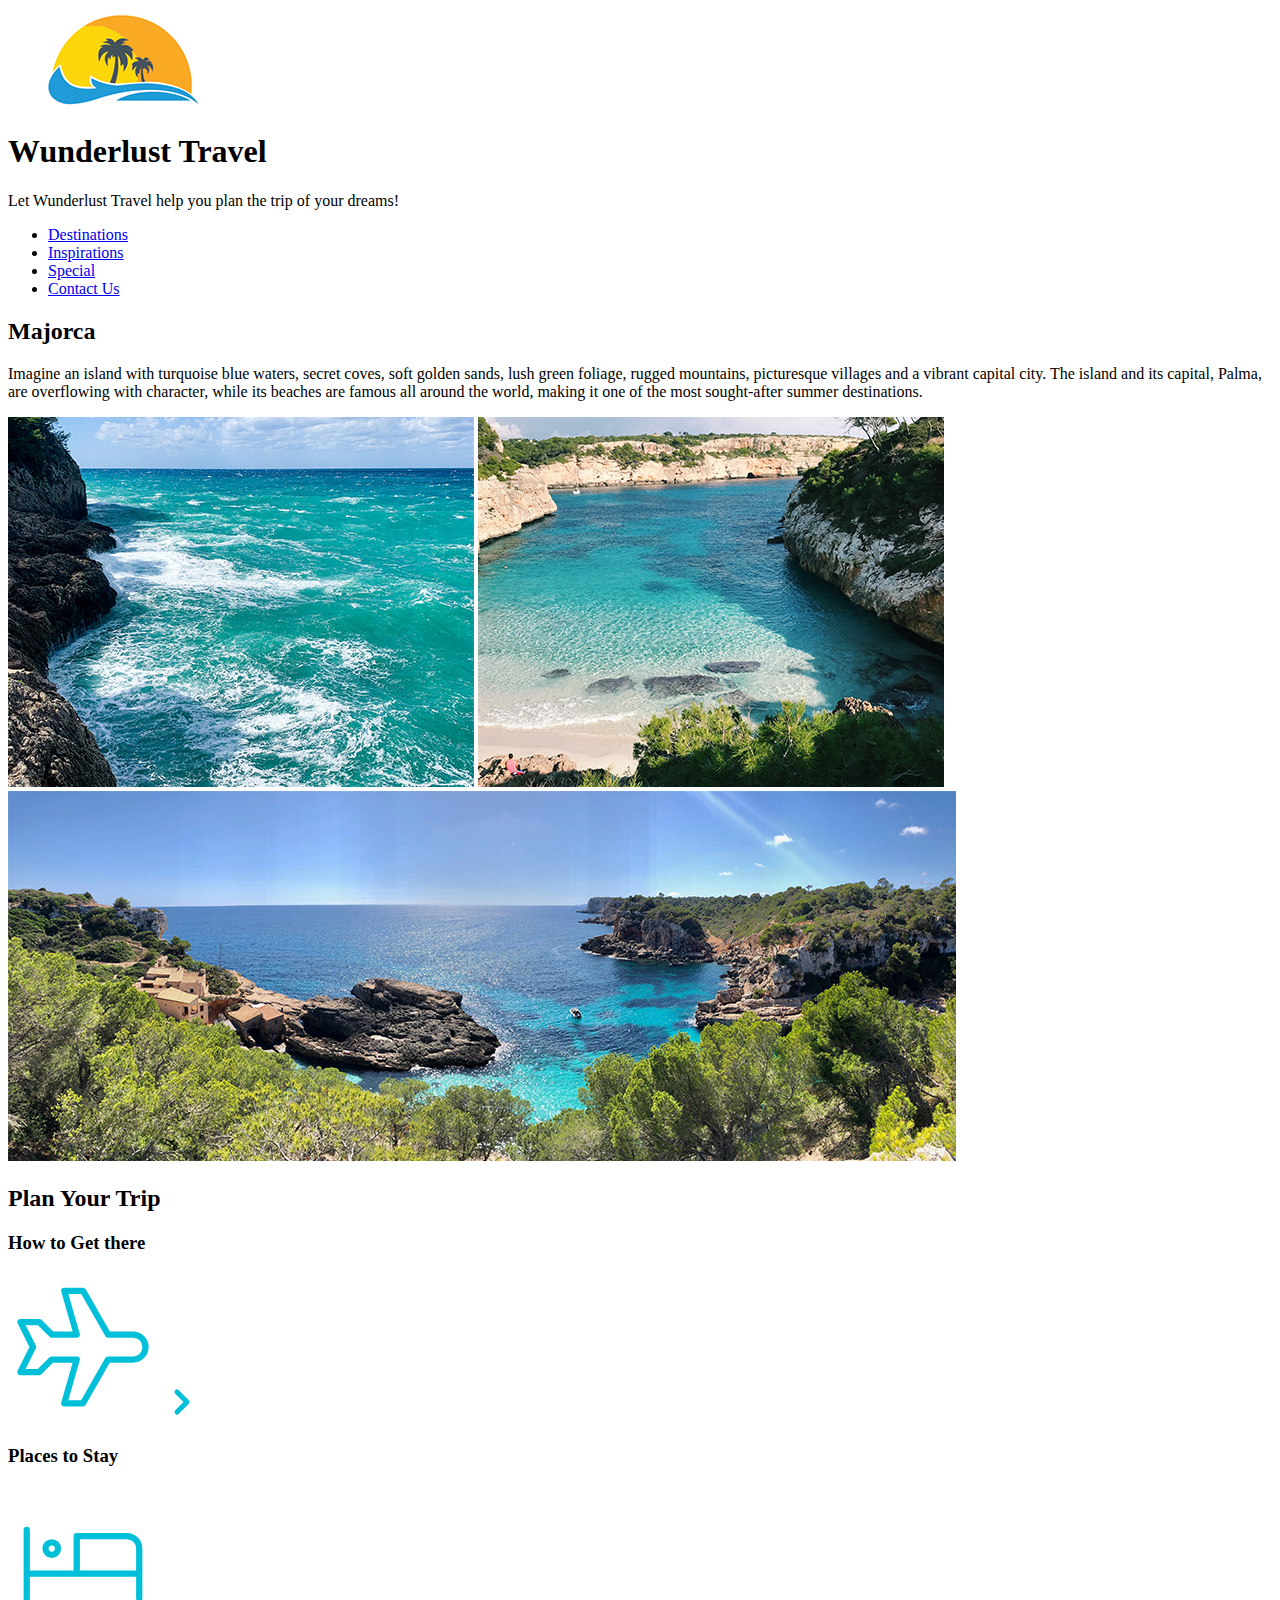
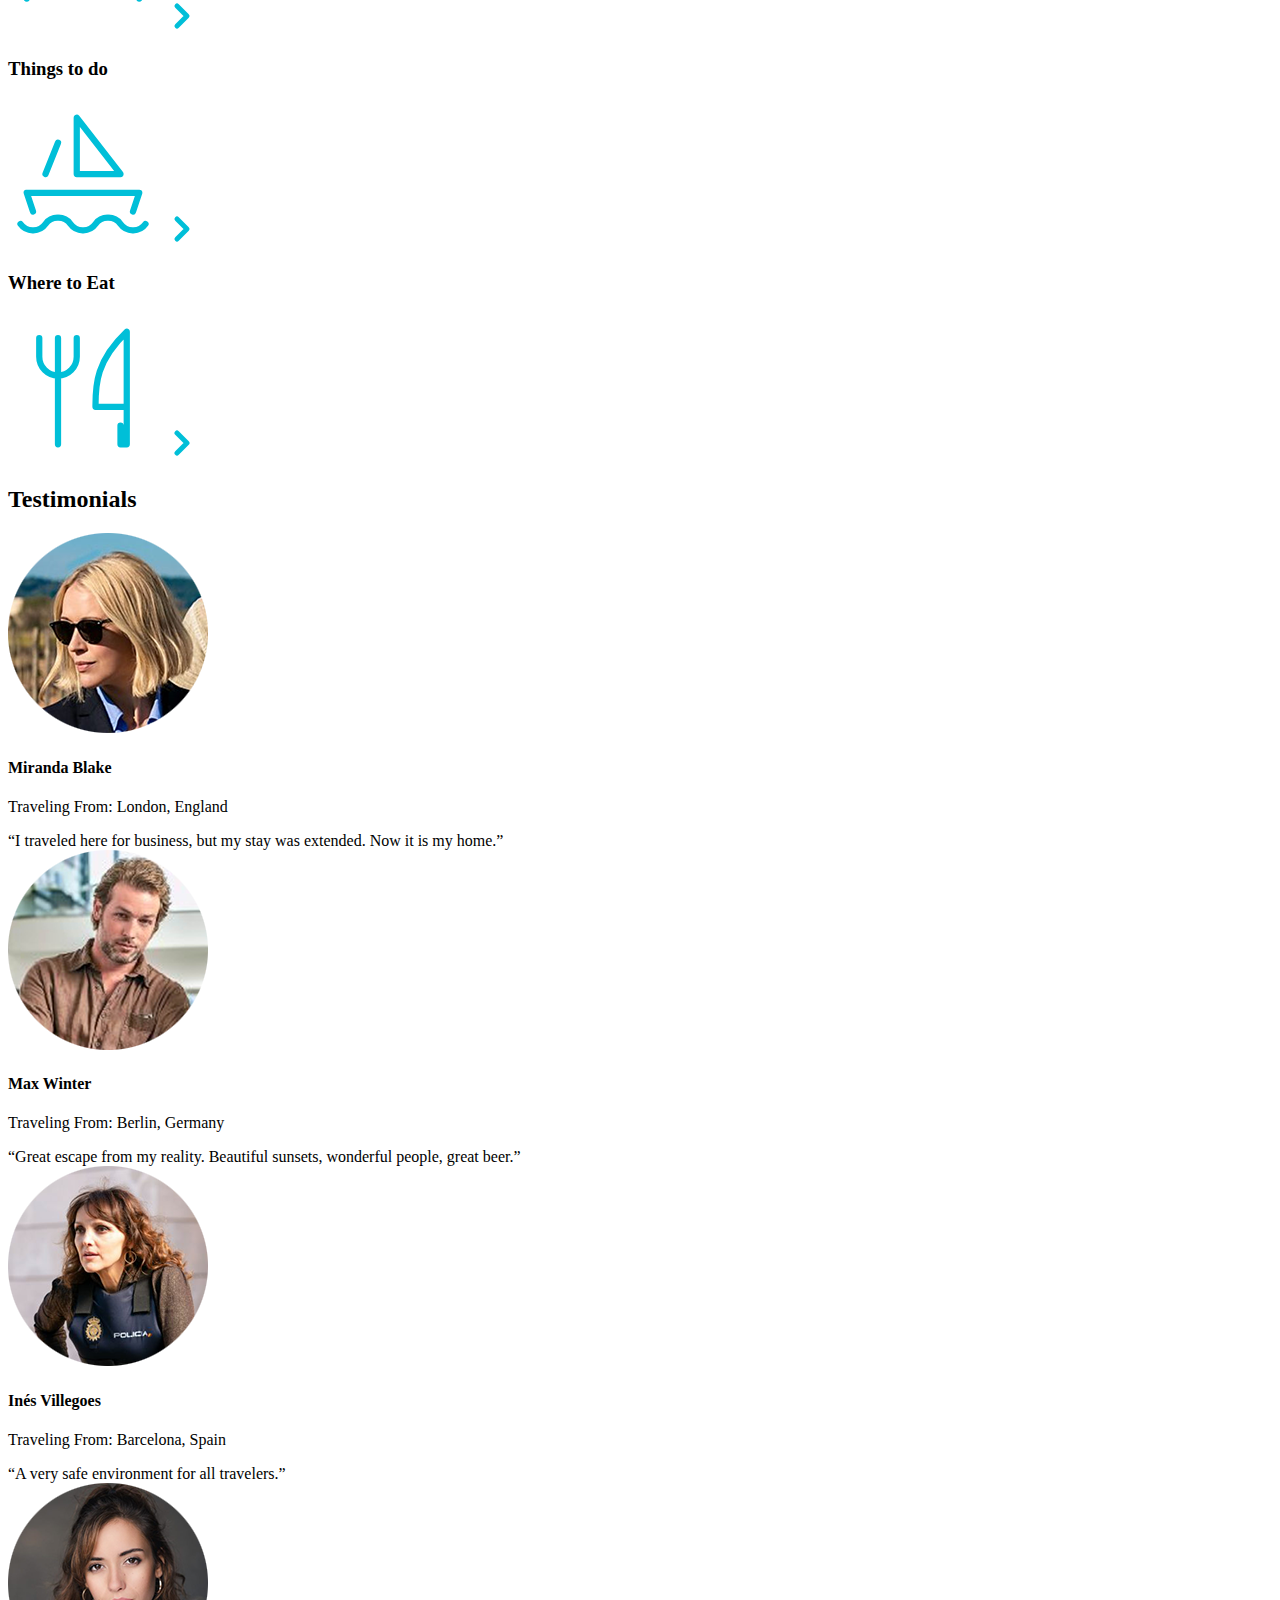
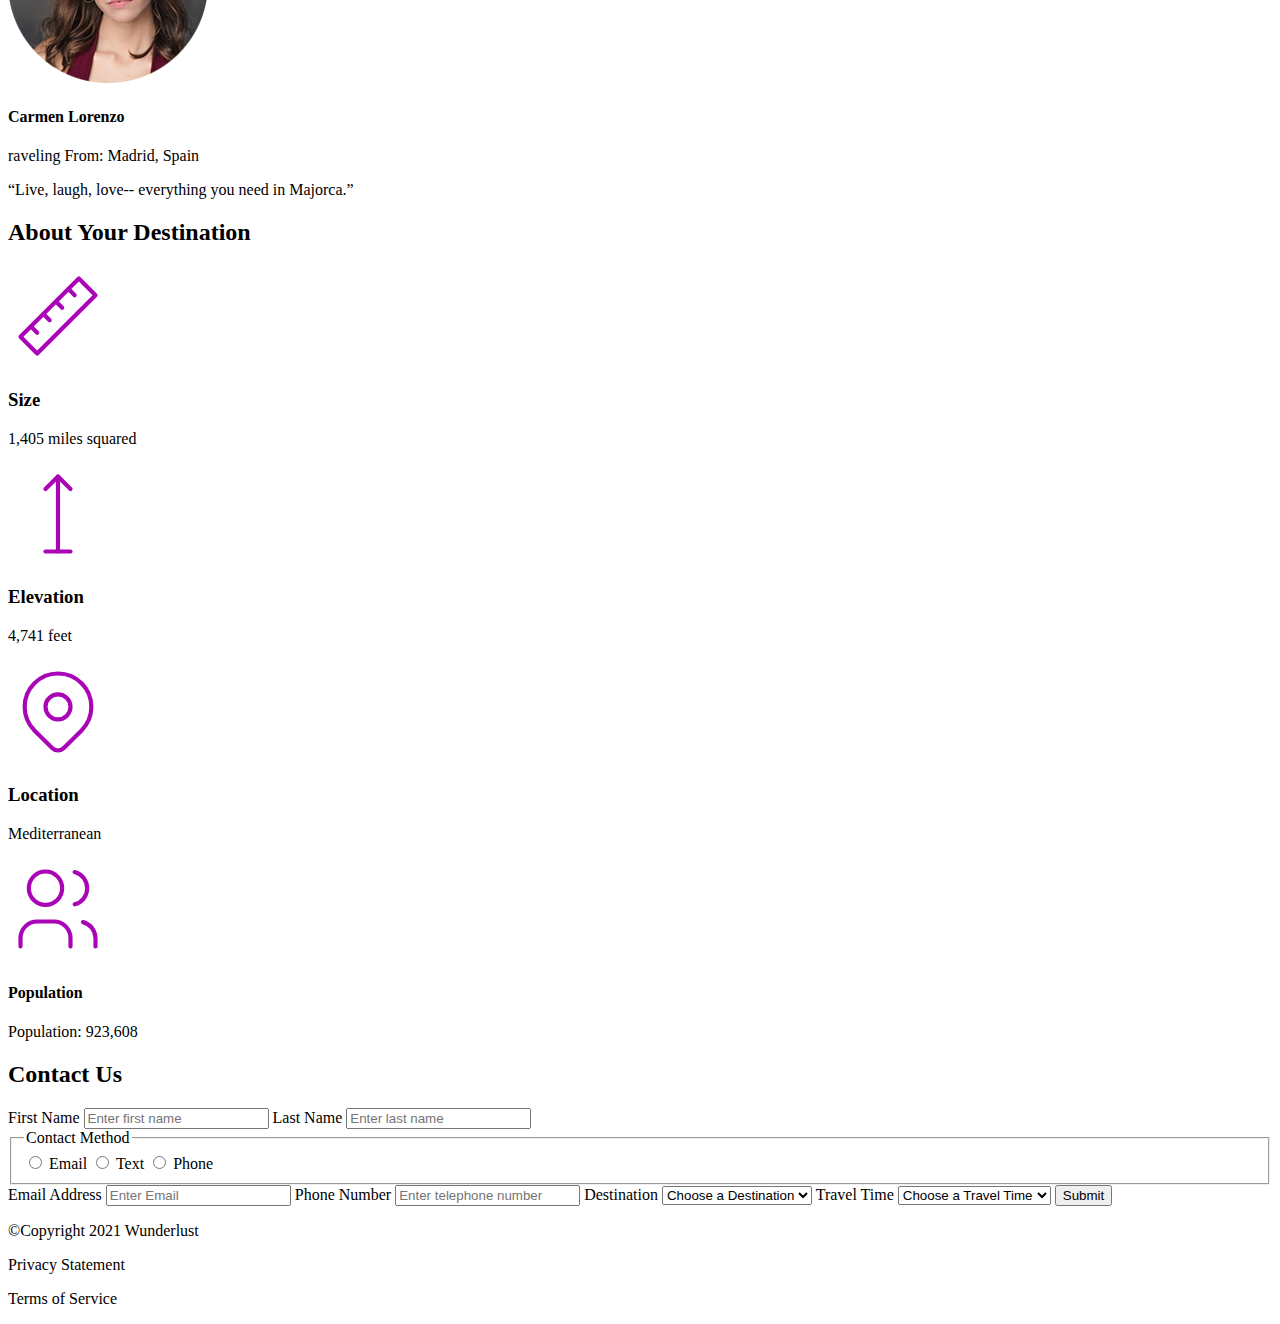
<file: index.html>
<!DOCTYPE html>
<html lang="en">
  <head>
  <meta charset="utf8">
  <meta name="author" content="Christian Howell">
  <link rel="images" ref="images">
  <title >1.1-1.3 Assignment</title>
</head>
<header>
       <img src="images/logo.png" alt="Sunset of yellow and orange circle. Forground are two black palm trees and two light blue waves">
 <h1>Wunderlust Travel</h1>
    <p>Let Wunderlust Travel help you plan the trip of your dreams!</p>
      <nav>
        <ul>
          <li><a href="#">Destinations</a></li> 
          <li><a href="#">Inspirations</a></li>
          <li><a href="#">Special</a></li>
          <li><a href="#">Contact Us</a></li>
        </ul>
      </nav>
    </header>
    
    <main>
      <article>
    <h2>Majorca</h2>
    <p>Imagine an island with turquoise blue waters, secret coves, soft golden sands, lush green foliage, rugged mountains, picturesque villages and a vibrant capital city. The island and its capital, Palma, are overflowing with character, while its beaches are famous all around the world, making it one of the most sought-after summer destinations.</p>
     
        <img src="images/majorca-waves.png" alt="Image of clear blue active waves off the cove">
        <img src="images/majorca-beach.png" alt="Image of a small clear blues water beach surrounded by cliffs">
        <img src="images/majorca-cove.png" alt="Image of the cove, clear blue water in the background with houses down by the water">
      
    <section>
    <h2>Plan Your Trip</h2>
    
    <section> 
    <h3>How to Get there</h3>
    
    <svg xmlns="http://www.w3.org/2000/svg" class="icon icon-tabler icon-tabler-plane" width="150" height="150" viewBox="0 0 24 24" stroke-width="1" stroke="#00bfd8" fill="none" stroke-linecap="round" stroke-linejoin="round">
      <path stroke="none" d="M0 0h24v24H0z" fill="none"/>
      <path d="M16 10h4a2 2 0 0 1 0 4h-4l-4 7h-3l2 -7h-4l-2 2h-3l2 -4l-2 -4h3l2 2h4l-2 -7h3z" /></svg>
    <a href=”#” title=”Searchforflights”>
    <svg xmlns="http://www.w3.org/2000/svg" class="icon icon-tabler icon-tabler-chevron-right" width="40" height="40" viewBox="0 0 24 24" stroke-width="3" stroke="#00bfd8" fill="none" stroke-linecap="round" stroke-linejoin="round">
      <path stroke="none" d="M0 0h24v24H0z" fill="none"/>
      <polyline points="9 6 15 12 9 18" /></svg>
      </a>
    </section>
      
    
    <section>
    <h3>Places to Stay</h3>
      
    <svg xmlns="http://www.w3.org/2000/svg" class="icon icon-tabler icon-tabler-bed" width="150" height="150" viewBox="0 0 24 24" stroke-width="1" stroke="#00bfd8" fill="none" stroke-linecap="round" stroke-linejoin="round">
      <path stroke="none" d="M0 0h24v24H0z" fill="none"/>
      <path d="M3 7v11m0 -4h18m0 4v-8a2 2 0 0 0 -2 -2h-8v6" />
      <circle cx="7" cy="10" r="1" />
    </svg>
    
    <a href=”#” title=”SearchforHotels”>
    <svg xmlns="http://www.w3.org/2000/svg" class="icon icon-tabler icon-tabler-chevron-right" width="40" height="40" viewBox="0 0 24 24" stroke-width="3" stroke="#00bfd8" fill="none" stroke-linecap="round" stroke-linejoin="round">
      <path stroke="none" d="M0 0h24v24H0z" fill="none"/>
      <polyline points="9 6 15 12 9 18" /></svg>
      </a>
    </section>
    
    <section>
    <h3>Things to do</h3>
      
    <svg xmlns="http://www.w3.org/2000/svg" class="icon icon-tabler icon-tabler-sailboat" width="150" height="150" viewBox="0 0 24 24" stroke-width="1" stroke="#00bfd8" fill="none" stroke-linecap="round" stroke-linejoin="round">
      <path stroke="none" d="M0 0h24v24H0z" fill="none"/>
      <path d="M2 20a2.4 2.4 0 0 0 2 1a2.4 2.4 0 0 0 2 -1a2.4 2.4 0 0 1 2 -1a2.4 2.4 0 0 1 2 1a2.4 2.4 0 0 0 2 1a2.4 2.4 0 0 0 2 -1a2.4 2.4 0 0 1 2 -1a2.4 2.4 0 0 1 2 1a2.4 2.4 0 0 0 2 1a2.4 2.4 0 0 0 2 -1" />
      <path d="M4 18l-1 -3h18l-1 3" />
      <path d="M11 12h7l-7 -9v9" />
      <line x1="8" y1="7" x2="6" y2="12" />
    </svg>
    
    <a href=”#” title=”SearchforActivities”>
    <svg xmlns="http://www.w3.org/2000/svg" class="icon icon-tabler icon-tabler-chevron-right" width="40" height="40" viewBox="0 0 24 24" stroke-width="3" stroke="#00bfd8" fill="none" stroke-linecap="round" stroke-linejoin="round">
      <path stroke="none" d="M0 0h24v24H0z" fill="none"/>
      <polyline points="9 6 15 12 9 18" /></svg>
      </a>
    </section>
      
    
    <section>
    <h3>Where to Eat</h3>
    <svg xmlns="http://www.w3.org/2000/svg" class="icon icon-tabler icon-tabler-tools-kitchen-2" width="150" height="150" viewBox="0 0 24 24" stroke-width="1" stroke="#00bfd8" fill="none" stroke-linecap="round" stroke-linejoin="round">
      <path stroke="none" d="M0 0h24v24H0z" fill="none"/>
      <path d="M19 3v12h-5c-.023 -3.681 .184 -7.406 5 -12zm0 12v6h-1v-3m-10 -14v17m-3 -17v3a3 3 0 1 0 6 0v-3" />
    </svg>
    <a href=”#” title=”SearchforRestaurants”>
    <svg xmlns="http://www.w3.org/2000/svg" class="icon icon-tabler icon-tabler-chevron-right" width="40" height="40" viewBox="0 0 24 24" stroke-width="3" stroke="#00bfd8" fill="none" stroke-linecap="round" stroke-linejoin="round">
      <path stroke="none" d="M0 0h24v24H0z" fill="none"/>
      <polyline points="9 6 15 12 9 18" /></svg>
      </a>
    </section>
        </section>
    
    <section>
      <h2>Testimonials</h2>
    
        <section>
          <img src="images/miranda-blake.png" alt="Image of a woman Miranda. The woman has midlength bob blonde hair cut, she is wearing black shaded sunglasses and a sutie jacket with a blue shirt.">
          <h4>Miranda Blake</h4> 
        <p>Traveling From: London, England</p>
        <q>I traveled here for business, but my stay was extended. Now it is my home.</q>
      </section>
      
        <section>
        <img src="images/max-winter.png" alt="Image of a man Max. With a short hair cut and grey patches on his beard. He is wearing a tan button down shirt.">
          <h4>Max Winter</h4>
        <p>Traveling From: Berlin, Germany</p>
        <q>Great escape from my reality. Beautiful sunsets, wonderful people, great beer.</q>
        </section>
    
        <section>
        <img src="images/ines-villegoes.png" alt="Image of  a woman Ines. She has long brown loose curly hair and is wearing a polica vest.">
          <h4>Inés Villegoes</h4>
        <p>Traveling From: Barcelona, Spain</p>
        <q>A very safe environment for all travelers.</q>
        </section>
      
        <section>
        <img src="images/carmen-lorenzo.png" alt="Image of a woman Carmen. She has long brown curly hair that is put up in a half up and half down ponytail. She is wearing a maroon haltertop.">  
        <h4>Carmen Lorenzo</h4>
        <p>raveling From: Madrid, Spain</p>
        <q>Live, laugh, love-- everything you need in Majorca.</q>
        </section>
     </section> 
     
    <section>
      <h2>About Your Destination</h2>
    <section>
    <svg xmlns="http://www.w3.org/2000/svg" class="icon icon-tabler icon-tabler-ruler-2" width="100" height="100" viewBox="0 0 24 24" stroke-width="1" stroke="#a905b6" fill="none" stroke-linecap="round" stroke-linejoin="round">
      <path stroke="none" d="M0 0h24v24H0z" fill="none"/>
      <path d="M17 3l4 4l-14 14l-4 -4z" />
      <path d="M16 7l-1.5 -1.5" />
      <path d="M13 10l-1.5 -1.5" />
      <path d="M10 13l-1.5 -1.5" />
      <path d="M7 16l-1.5 -1.5" />
    </svg>
    <h3>Size</h3>
    <p>1,405 miles squared</p>
    </section>
      
    <section>
    <svg xmlns="http://www.w3.org/2000/svg" class="icon icon-tabler icon-tabler-arrow-top-bar" width="100" height="100" viewBox="0 0 24 24" stroke-width="1" stroke="#a905b6" fill="none" stroke-linecap="round" stroke-linejoin="round">
      <path stroke="none" d="M0 0h24v24H0z" fill="none"/>
      <line x1="12" y1="21" x2="12" y2="3" />
      <path d="M15 6l-3 -3l-3 3" />
      <line x1="9" y1="21" x2="15" y2="21" />
    </svg>
    <h3>Elevation</h3>
    <p>4,741 feet</p>
    </section>
      
    <section>
    <svg xmlns="http://www.w3.org/2000/svg" class="icon icon-tabler icon-tabler-map-pin" width="100" height="100" viewBox="0 0 24 24" stroke-width="1" stroke="#a905b6" fill="none" stroke-linecap="round" stroke-linejoin="round">
      <path stroke="none" d="M0 0h24v24H0z" fill="none"/>
      <circle cx="12" cy="11" r="3" />
      <path d="M17.657 16.657l-4.243 4.243a2 2 0 0 1 -2.827 0l-4.244 -4.243a8 8 0 1 1 11.314 0z" />
    </svg>
      <h3>Location</h3>
    <p>Mediterranean</p> 
    </section>
    
    <section>
    <svg xmlns="http://www.w3.org/2000/svg" class="icon icon-tabler icon-tabler-users" width="100" height="100" viewBox="0 0 24 24" stroke-width="1" stroke="#a905b6" fill="none" stroke-linecap="round" stroke-linejoin="round">
      <path stroke="none" d="M0 0h24v24H0z" fill="none"/>
      <circle cx="9" cy="7" r="4" />
      <path d="M3 21v-2a4 4 0 0 1 4 -4h4a4 4 0 0 1 4 4v2" />
      <path d="M16 3.13a4 4 0 0 1 0 7.75" />
      <path d="M21 21v-2a4 4 0 0 0 -3 -3.85" />
    </svg>
    <h4>Population</h4>
    <p>Population: 923,608</p>
    </section>
      </section>
      
      <section>
        <h2>Contact Us</h2>
          <form>
            <label for="firstname">First Name</label>
            <input id="firstname" name="firstname" type="text" placeholder="Enter first name" >
            <label for="lname">Last Name</label>
             <input id="lname" name="lname" type="text" placeholder="Enter last name">
           
         <fieldset>
            <legend>Contact Method</legend>
              <input type="radio" id="contactemail" name="contactemail" value="Email">
              <label for="email">Email</label>  
    <input type="radio" id="contacttext" name="contacttext" value="Text">
              <label for="contacttext">Text</label>    
           <input type="radio" id="contactphone" name="contactphone" value="Phone">
              <label for="contactphone">Phone</label>
            </fieldset>
    
            <label for="email">Email Address</label>
            <input id="email" name="email" type="email" placeholder="Enter Email">
            <label for="tel">Phone Number</label>
             <input id="tel" name="tel" type="tel" placeholder="Enter telephone number">
           
       
         <label for="destination">Destination</label> 
    <select id="destination" name=destination>
           <option value="">Choose a Destination</option>
           <option value="Barcelona">Barcelons</option>
           <option value="Granada">Granada</option>
           <option value="Ibiza">Ibiza</option>
           <option value="Madrid">Madrid</option>
           <option value="Majorca">Majorca</option>
           <option value="Seville">Seville</option>
           <option value="Tenerife">Tenerife</option>
           <option value="Valencia">Valencia</option>
           </select>
             
    
           <label for="traveltime">Travel Time</label>
     <select id="traveltime" name=traveltime>
               <option value="">Choose a Travel Time</option>
              <option value="fall">Fall</option>
              <option value="winter">Winter</option>
              <option value="spring">Spring</option>
              <option value="summer">Summer</option>
              <option value="flexible">Flexible</option>
            </select>
              <input type="submit" name="submit" id="submit">
            </form>
          </section>
      </article>
    </main>
    <footer>
      <p>&copy;Copyright 2021 Wunderlust</p>
      <p>Privacy Statement</p>
    <p>Terms of Service</p>
    </footer>
    </html>
</file>
